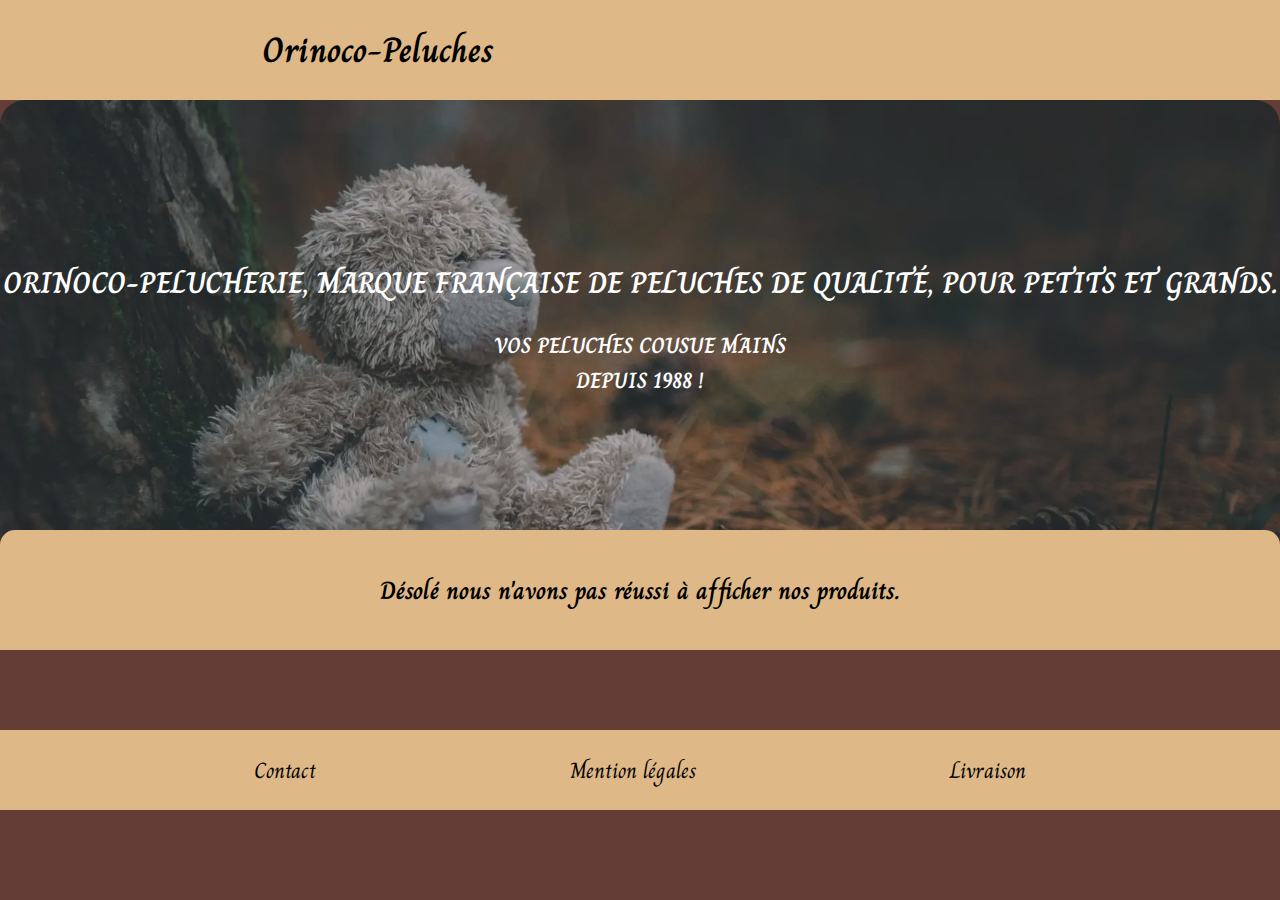
<file: index.html>
<!DOCTYPE html>
<html lang="fr">
<head>
    <meta charset="UTF-8">
    <meta name="description" content="Orinoco est une entreprise de e-commerce de vente d'oursons en peluche.">
    <meta http-equiv="X-UA-Compatible" content="IE=edge">
    <meta name="viewport" content="width=device-width, initial-scale=1.0">
    <link rel="shortcut icon" type="image/ico" href="./img/favicon.ico">
    <link rel="stylesheet" href="https://use.fontawesome.com/releases/v5.15.4/css/all.css" integrity="sha384-DyZ88mC6Up2uqS4h/KRgHuoeGwBcD4Ng9SiP4dIRy0EXTlnuz47vAwmeGwVChigm" crossorigin="anonymous">
    <link rel="stylesheet" href="Styles/index.css">


    <title>Orinoco | Ours en peluche</title>

</head>
    <body>
        <header>
            <div class="header-container">
                <div class="nav">
                    <a href="index.html">
                        <h1 class="logo">Orinoco-Peluches</h1>
                    </a>
                    <div class="shopping-cart">
                        <a href="cart.html">
                        <span class="fas fa-shopping-bag"></span>
                        </a>
                    </div>
                </div>
            </div>
        </header>
        <main>
            <div class="teddies-bg">
                <div class="teddy-banniere">
                    <img src="./img/egor-myznik-fZwDf1-AtAA-unsplash.webp" alt="Ours en peluche assit contre un arbre" />
                </div>
                <div class="bg-text">
                    <h2>Orinoco-Pelucherie, marque française de peluches de qualité, pour petits et grands. </h2>
                    <p>Vos peluches cousue mains <br>depuis 1988 !</p>
                </div>
            </div>
            <div class="container-title">
                <h3>Nos produits</h3>
            </div>
            <div id="products-container"> 
            </div>
        </main>
        <footer>
            <div class="footer-link">
                <a href="#">Contact</a>       
            </div>
            <div class="footer-link">
                <a href="#">Mention légales</a>
            </div>
            <div class="footer-link">
                <a href="#">Livraison</a>
            </div>   
        </footer>
        <script src="./Javascript/index.js" defer></script>
    </body>
</html>
</file>
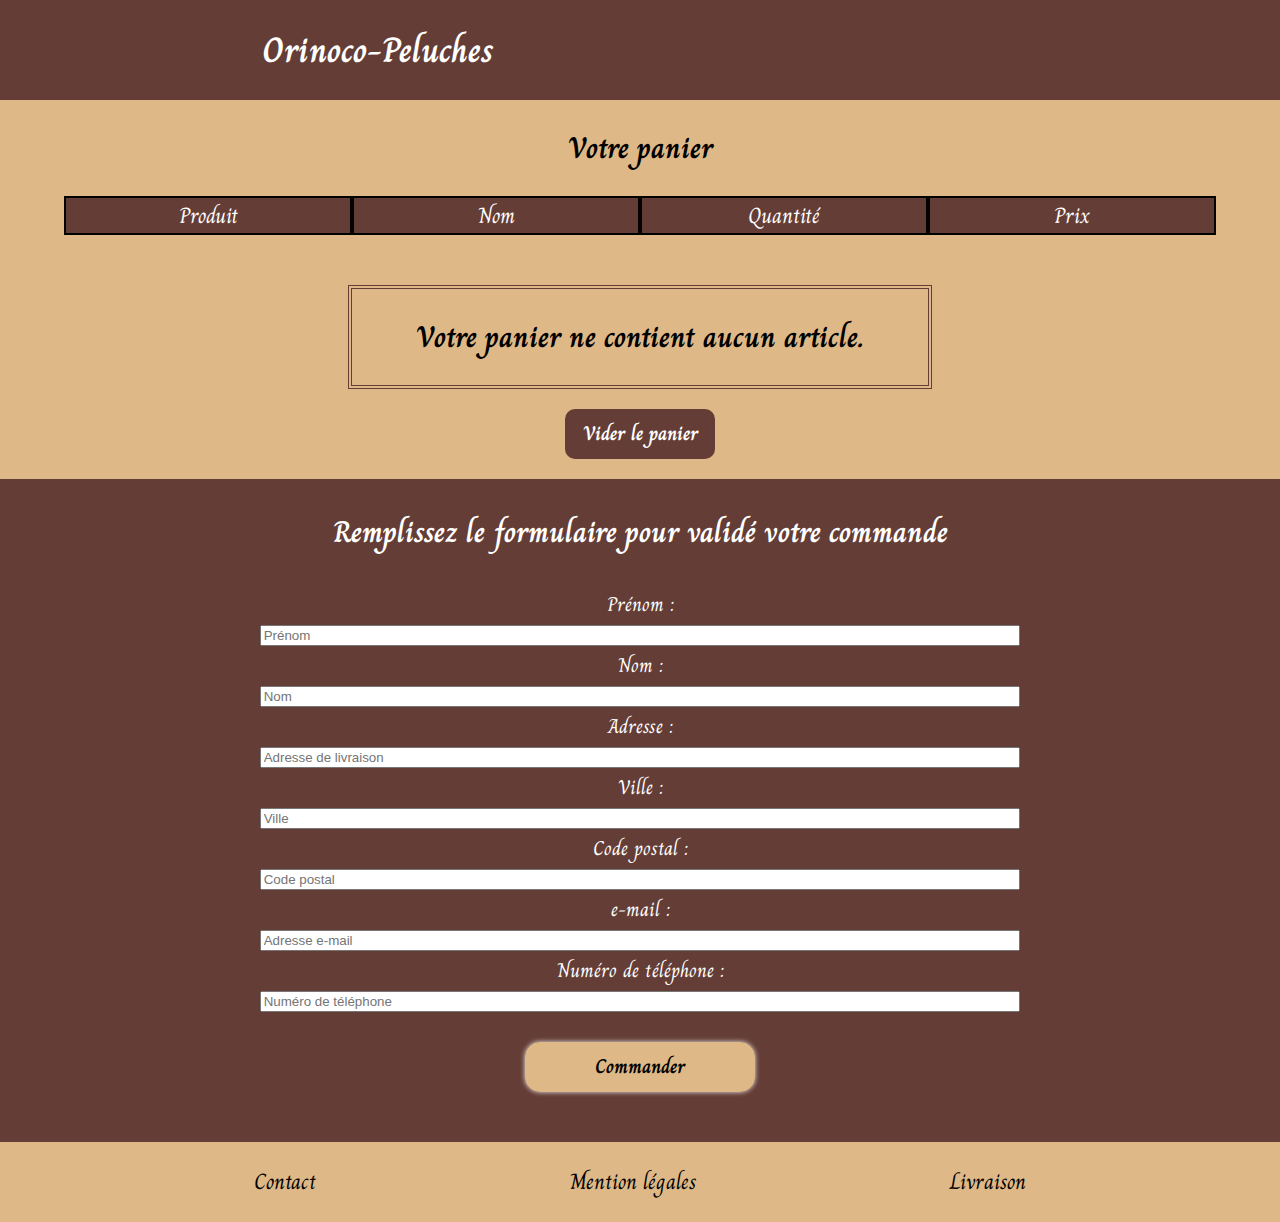
<file: cart.html>
<!DOCTYPE html>
<html lang="fr">
<head>
    <meta charset="UTF-8">
    <meta http-equiv="X-UA-Compatible" content="IE=edge">
    <meta name="viewport" content="width=device-width, initial-scale=1.0">
    <link rel="stylesheet" href="Styles/cart.css">
    <link rel="shortcut icon" type="image/ico" href="./img/favicon.ico">
    <link rel="stylesheet" href="https://use.fontawesome.com/releases/v5.15.4/css/all.css" integrity="sha384-DyZ88mC6Up2uqS4h/KRgHuoeGwBcD4Ng9SiP4dIRy0EXTlnuz47vAwmeGwVChigm" crossorigin="anonymous">
    <title>Mon panier</title>
</head>
    <body>
        <header>
            <div class="header-container">
                <div class="nav">
                    <a href="index.html">
                        <h1 class="logo">Orinoco-Peluches</h1>
                    </a>
                    <div class="shopping-cart">
                        <a href="cart.html">
                        <span class="fas fa-shopping-bag"></span>
                        </a>
                    </div>
                </div>
            </div>
        </header>
        <main>
            <div class="container">
                <div class="card-cart">
                    <h2>Votre panier</h2>
                    <div class="card-recap">
                        <div class="card-recap-row-info">
                            <div class="info-product">Produit</div>
                            <div class="info-product">Nom</div>
                            <div class="info-product">Quantité</div>
                            <div class="info-product price">Prix</div>
                        </div>
                        <div class="info-cart">
                            <div class="if-empty-cart">
                                <h2>Votre panier ne contient aucun article.</h2>
                            </div>
                            <h2 class="total"></h2>
                            <a href="cart.html">
                                <div class="button-to-empty-cart">
                                    <span>Vider le panier</span>
                                </div>
                            </a>
                        </div>
                    </div>
                </div>
                <div id="form-infos">
                    <h3>Remplissez le formulaire pour validé votre commande</h3>
                    <form>
                        <label for="name">Prénom :</label>
                        <input type="text" placeholder="Prénom" id="name" name="user-name" required>
                        
                        <label for="lastname">Nom :</label>
                        <input type="text" placeholder="Nom" id="lastname" name="user-lastname" required>
                
                        <label for="address">Adresse :</label>
                        <input type="text" placeholder="Adresse de livraison" id="address" name="user-adress" required>
                
                        <label for="city">Ville :</label>
                        <input type="text" placeholder="Ville" id="city" name="user-city" required>
                
                        <label for="postal-code">Code postal :</label>
                        <input type="text" placeholder="Code postal" id="postal-code" name="user-postal-code" required> 
                
                        <label for="email">e-mail :</label>
                        <input type="email" placeholder="Adresse e-mail" id="email" name="user-email" required>
                    
                        <label for="phone">Numéro de téléphone :</label>
                        <input type="tel" placeholder="Numéro de téléphone" id="phone" name="user-phone" required>
                        
                        <div class="error-message"></div>
                
                        <div class="payment">
                            <div id="submit" class="button-to-pay btn-grad">
                                <span>Commander</span>
                            </div>
                        </div>
                    </form>
                </div>
            </div>
        </main>
        <footer>
            <div class="footer-link">
                <a href="#">Contact</a>       
            </div>
            <div class="footer-link">
                <a href="#">Mention légales</a>
            </div>
            <div class="footer-link">
                <a href="#">Livraison</a>
            </div>   
        </footer>
        <script src="./Javascript/cart.js" defer></script>
    </body>
</html>
</file>
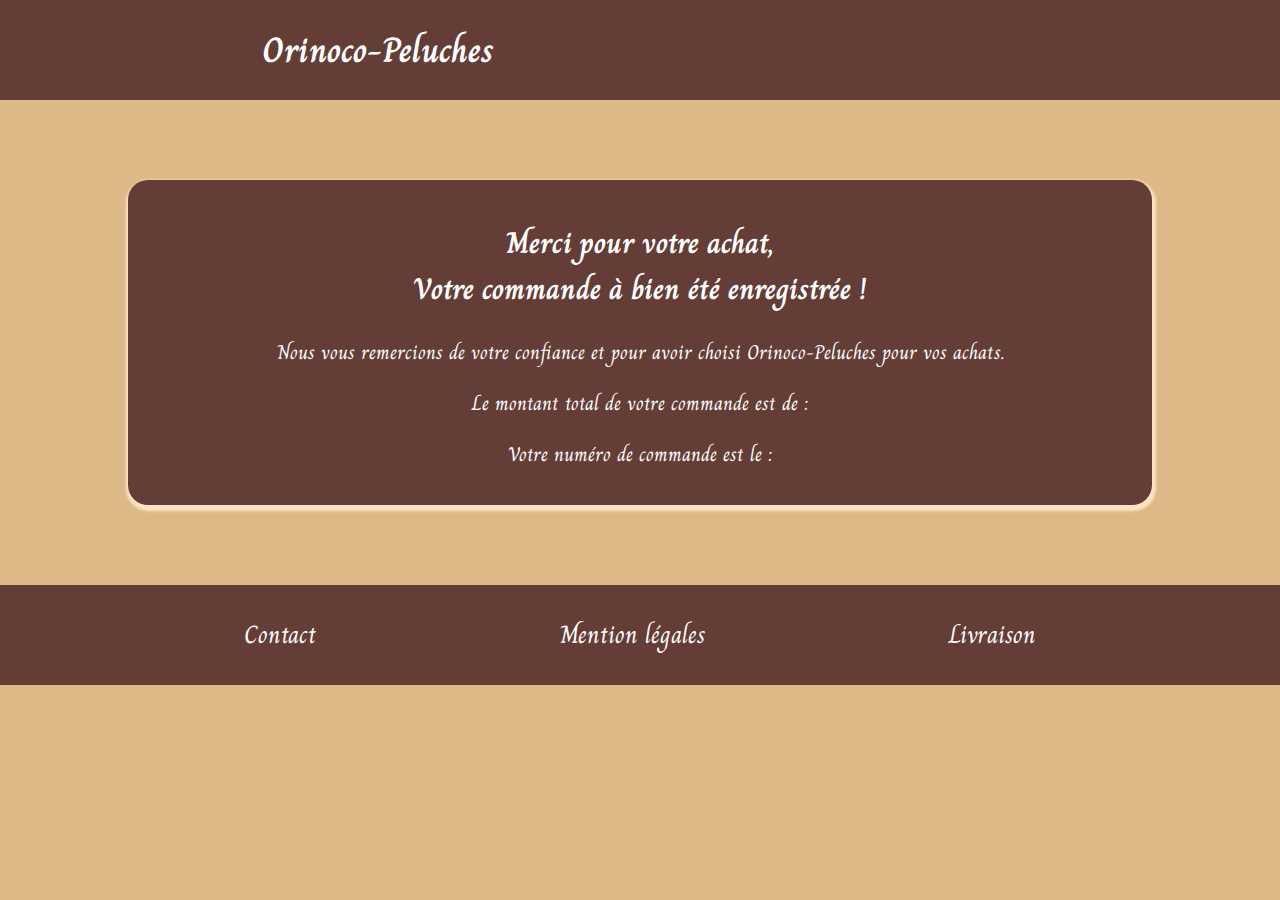
<file: confirmation.html>
<!DOCTYPE html>
<html lang="fr">
<head>
    <meta charset="UTF-8">
    <meta http-equiv="X-UA-Compatible" content="IE=edge">
    <meta name="viewport" content="width=device-width, initial-scale=1.0">
    <link rel="shortcut icon" type="image/ico" href="./img/favicon.ico">
    <link rel="stylesheet" href="https://use.fontawesome.com/releases/v5.15.4/css/all.css" integrity="sha384-DyZ88mC6Up2uqS4h/KRgHuoeGwBcD4Ng9SiP4dIRy0EXTlnuz47vAwmeGwVChigm" crossorigin="anonymous">
    <link rel="stylesheet" href="./Styles/confirmation.css">

    <title>Confirmation de votre commande</title>

</head>

    <body>
        <header>
            <div class="container">
                <div class="header-container">
                    <div class="nav">
                        <a href="index.html">
                            <h1 class="logo">Orinoco-Peluches</h1>
                        </a>
                        <div class="shopping-cart">
                            <a href="cart.html">
                                <span class="fas fa-shopping-bag"></span>
                            </a>
                        </div>
                    </div>
                </div>
            </div>
        </header>
        <main>
            <div class="recap-container">
                <div class="confirmation">
                    <h2>Merci pour votre achat,<br>Votre commande à bien été enregistrée !</h2>
                    <span class="fas fa-thumbs-up"></span>
                    <p class="thanks">Nous vous remercions de votre confiance et pour avoir choisi Orinoco-Peluches pour vos achats.</p>
                    <p class="total">Le montant total de votre commande est de : <span class="display-price"></span></p>
                    <p class="order-id">Votre numéro de commande est le : <span class="display-order-id"></span></p>
                </div>
            </div>
        </main>
        <footer>
            <div class="footer-link">
                <a href="#">Contact</a>       
            </div>
            <div class="footer-link">
                <a href="#">Mention légales</a>
            </div>
            <div class="footer-link">
                <a href="#">Livraison</a>
            </div>   
        </footer>
        <script src="./Javascript/confirmation.js"></script>
    </body>
</html>
</file>
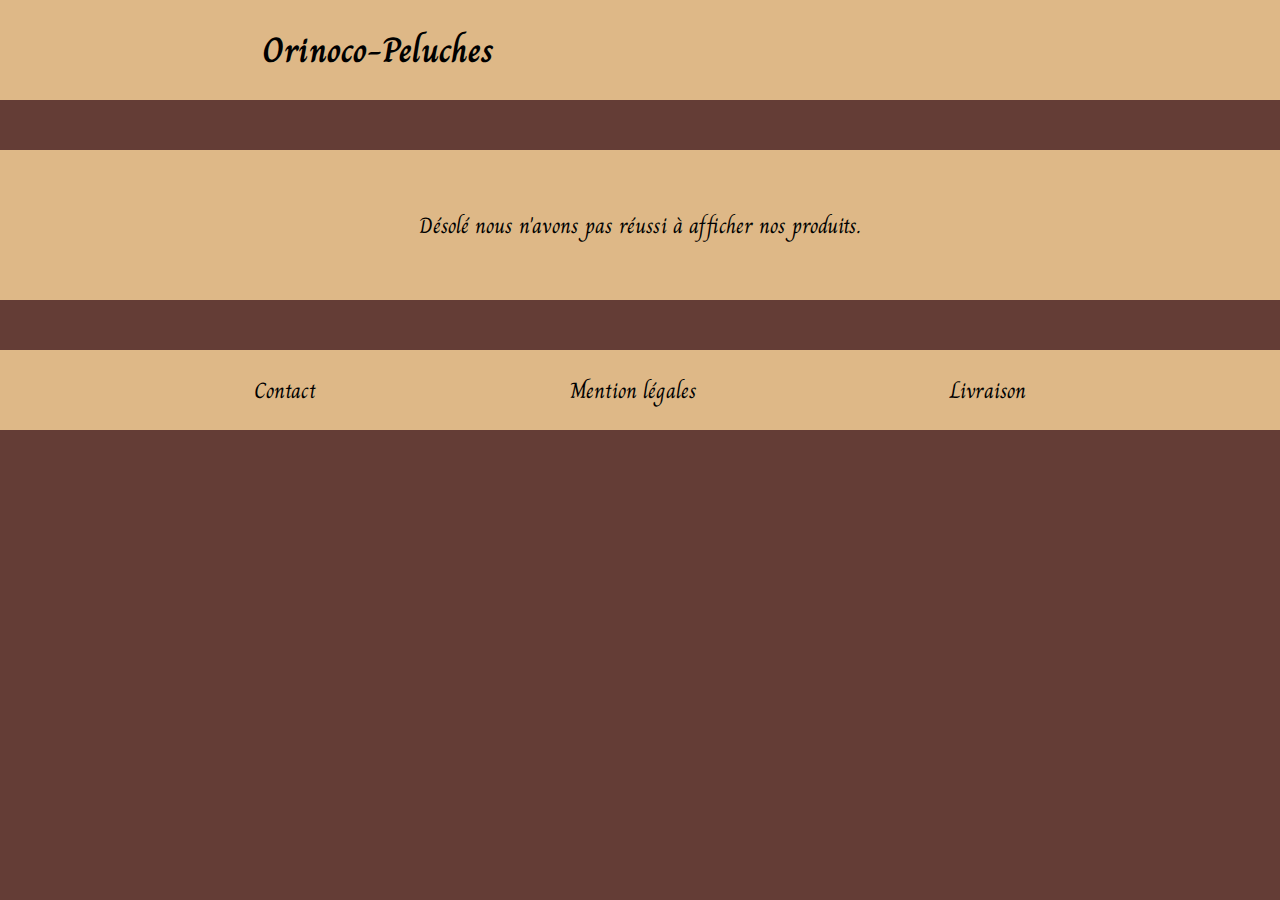
<file: product.html>
<!DOCTYPE html>
<html lang="fr">
<head>
    <meta charset="UTF-8">
    <meta http-equiv="X-UA-Compatible" content="IE=edge">
    <meta name="viewport" content="width=device-width, initial-scale=1.0">
    <link rel="stylesheet" href="Styles/product.css">
    <link rel="shortcut icon" type="image/ico" href="./img/favicon.ico">
    <link rel="stylesheet" href="https://use.fontawesome.com/releases/v5.15.4/css/all.css" integrity="sha384-DyZ88mC6Up2uqS4h/KRgHuoeGwBcD4Ng9SiP4dIRy0EXTlnuz47vAwmeGwVChigm" crossorigin="anonymous">
    <title>Page produit</title>
</head>
    <body>
        <header>
            <div class="header-container">
                <div class="nav">
                    <a href="index.html">
                        <h1 class="logo">Orinoco-Peluches</h1>
                    </a>
                    <div class="shopping-cart">
                        <a href="cart.html">
                            <span class="fas fa-shopping-bag"></span>
                        </a>
                    </div>
                </div>
            </div>
        </header>
        <main>
            <div class="container">
                <div class="card-product">
                    <div class="card-product-img">
                        <img class="img" src="" alt="">
                    </div>
                    <div class="infos-product">
                        <div class="infos-title"></div>
                        <div class="infos-description"></div>
                        <div class="infos-price"></div>
                        <div class="infos-quantity">
                            <label for="teddies-number">
                                Quantité :
                            </label>
                            <input id="teddies-number" name="teddies-number" type="number" value="1" min="1"> 
                        </div>
                        <div class="infos-colors">
                            <label for="color-select">
                                Couleur : 
                            </label>
                            <select name="color" id="color-select">
                                <option value="">Choisissez votre couleur</option>
                            </select>
                        </div>
                        <div class="confirmation-to-add">
                            <p class="text-confirm"></p>
                        </div>
                        <div class="choose-button">
                            <div class="back-to-home">
                                <a href="index.html">
                                    <div class="btn-grad">
                                        <span class="button-text">Retour aux produits</span>
                                    </div>
                                </a>
                            </div> 
                            <div class="added-to-cart">
                                <div class="btn-grad">
                                    <span class="button-text">Ajouter au panier</span>
                                </div>
                            </div>
                        </div>    
                    </div>
                </div>
            </div>
        </div>
        </main>
        <footer>
            <div class="footer-link">
                <a href="#">Contact</a>       
            </div>
            <div class="footer-link">
                <a href="#">Mention légales</a>
            </div>
            <div class="footer-link">
                <a href="#">Livraison</a>
            </div>   
        </footer>
        <script src="./Javascript/product.js" defer></script>
    </body>
</html>
</file>
<file: Styles/index.css>
@import url('https://fonts.googleapis.com/css2?family=Charm:wght@400;700&display=swap');

body{
    background-color: #643d36;
    margin: 0;
    font-family: 'Charm', cursive , sans-serif;
}

.header-container{
    width: 100%;
    height: 100px;
    background-color: burlywood;
}

.header-container h1{
    color: black;
    font-size: 35px;
}

* a{
    text-decoration: none;
}

.nav{
    width: 100%;
    display: flex;
    justify-content: space-around;
    align-items: center;
}

.nav span {
    font-size: 26px;
    color: black;
}

.teddy-banniere{
    width: 100%;
    height: 460px;
    display: flex;
    position: relative;
}

.teddy-banniere img{
    width: 100%;
    height: 460px;
    border-radius: 25px;
    object-fit: cover;
    opacity: 85%;
}

.bg-text{
    position: absolute;
    width: 100%;
    top: 260px;
    text-align: center;
    color: rgb(255, 255, 255);
    text-transform: uppercase;
}

.bg-text h2{
    font-size: 30px; 
    margin: 0;
}

.bg-text p{
    font-size: 22px;
    font-weight: bold;
}

.container-title{
    width: 100%;
    height: 120px;
    display: flex;
    justify-content: center;
    align-items: center;
    position: relative;
    top: -30px;
    border-top-left-radius: 15px;
    border-top-right-radius: 15px;
    background-color: burlywood;

}

.container-title h3{
    font-size: 32px;
    width: 200px;
    text-align: center;
    color: black;
    border-top: 4px double #643d36;
    border-bottom: 4px double #643d36;
}

#products-container {
    width: 100%;
    display: flex;
    flex-direction: column;
    align-items: center;
}

.card-product{
    width: 50%;
    display: flex;
    justify-content: center;
}

.img-product{
    width: 100%;
    margin-top: 30px;
    background-color: burlywood;
    border-radius: 25px;
    box-shadow: 1px 3px 3px 3px bisque ;
}

.img-product img{
    height: 350px;
    width: 500px;
    object-fit: cover;
    border-top-left-radius: 25px;
    border-top-right-radius: 25px;
}

.product-infos{
    width: 100%;
    display: flex;
    flex-direction: column;
    align-items: center;
}

.product-title{
    font-size: 32px;
    font-weight: bold;
    color: black;
}

.price-product{
    font-size: 26px;
    color: black;
}

footer{
    width: 100%;
    height: 80px;
    margin-top: 50px;
    display: flex;
    justify-content: space-evenly;
    align-items: center;
    background-color: burlywood;
}

.footer-link a {
    font-size: 22px;
    color: black;
}


/********************** Média queries *****************/

@media all and (min-width: 320px) and (max-width: 600px) {
    .bg-text{
        position: absolute;
        top: 150px;
    }

    .card-product {
        width: 95%;
    }

    .link {
        width: 100%;
    }
    
    .img-product img {
        width: 100%;
    }

    footer {
        flex-direction: column;
        height: 100px;
    }
}
</file>
<file: Styles/cart.css>
@import url('https://fonts.googleapis.com/css2?family=Charm:wght@400;700&display=swap');

body{
    background-color: #643d36;
    margin: 0;
    font-family: 'Charm', cursive , sans-serif;
}

.header-container{
    width: 100%;
    height: 100px;
}

.header-container h1{
    color: black;
    font-size: 35px;
}

* a{
    text-decoration: none;
}

.nav{
    width: 100%;
    display: flex;
    justify-content: space-around;
    align-items: center;
}

.nav h1 {
    color: white;
}

.nav span {
    font-size: 26px;
    color: white;
}

.card-cart {
    
    background-color: burlywood;
    display: flex;
    flex-direction: column;
    align-items: center;
}

.card-cart h2 {
    font-size: 30px;
}

.card-recap {
    width: 90vw;
}

.card-recap-row-info {
    font-size: 22px;
    display: flex;
    justify-content: space-around;
}

.card-recap-row-info .info-product {
    width: 100%;
    text-align: center;
    border: 2px solid black;
    background: #643d36;
    color: white;
}

.card-recap-row {
    margin-top: 15px;
    display: flex;
    justify-content: space-around;
    align-items: center;
}

.product-list .info-product {
    width: 100%;
    text-align: center;
    font-size: 20px;
}

.product-list .info-product img {
    width: 130px;
    height: 95px;
    border-radius: 10px;
    box-shadow: 1px 1px 1px 1px #643d36;
}

.info-cart {
    width: 100%;
    display: flex;
    flex-direction: column;
    align-items: center;
}

.if-empty-cart {
    margin-top: 50px;
    border: 4px double #643d36;
}

.info-cart .total {
    margin: 50px 0 0 0;
    width: 40%;
    text-align: center;
    font-size: 24px;
    border: 4px double #643d36;
}

.button-to-empty-cart {
    width: 150px;
    height: 50px;
    display: flex;
    justify-content: center;
    align-items: center;
    background-color: #643d36;
    color: white;
    font-size: 20px;
    border-radius: 10px;
    margin: 20px;
}

.button-to-empty-cart:hover{
    box-shadow: 1px 1px 1px 2px bisque;
}

.button-to-empty-cart span {
    font-weight: bold;
} 

#form-infos {
    display: flex;
    flex-direction: column;
    align-items: center;
    background: #643d36;
}

#form-infos h3 {
    font-size: 30px;
    color: white;
    text-align: center;
}

form {
    background-color: #643d36;
    display: flex;
    flex-direction: column;
    align-items: center;
    line-height: 2;
    width: 60%;
}

input {
    width: 98%;
}

label {
    color: white;
    font-size: 20px;
}

.error-message{
    text-align: center;
    width: 98%; 
    color: white;
    font-size: 18px;
    padding: 5px;
}

.button-to-pay {
    height: 50px;
    margin-top: 20px;
    display: flex;
    justify-content: center;
    align-items: center;
    color: black;
    font-size: 20px;
    cursor: pointer;
}

.button-to-pay span {
    font-weight: bold;
}

.btn-grad {
    background-image: linear-gradient(to right, burlywood 50%, #643d36 100%, #ffffff 1%)
}

.btn-grad {
    width: 230px;
    transition: 0.5s;
    background-size: 200% auto;
                
    box-shadow: 0 0 5px #eee;
    border-radius: 15px;
}

.btn-grad:hover {
    background-position: right center; 
    color: #fff;
    text-decoration: none;
}


footer{
    width: 100%;
    height: 80px;
    margin-top: 50px;
    display: flex;
    justify-content: space-evenly;
    align-items: center;
    background-color: burlywood;
}

.footer-link a {
    font-size: 22px;
    color: black;
}


/********************** Média queries *****************/


@media all and (min-width: 320px) and (max-width: 480px) {
    .product-list .info-product img {
        width: 50px;
        height: 50px;
    } 
    .product-list .info-product {
        font-size: 18px;
    }
}

@media all and (min-width: 481px) and (max-width: 767px) {
    .product-list .info-product img {
        width: 80px;
        height: 80px;
    }
}

@media all and (min-width: 320px) and (max-width: 767px) {

    .info-cart .total {
        width: 95%;
        font-size: 20px;
    }

    #form-infos h3 {
        width: 95%;
        padding: 5px;
        font-size: 24px;
    }   
}

@media all and (min-width: 320px) and (max-width: 600px) {

    footer {
        flex-direction: column;
        height: 100px;
    }
}
</file>
<file: Styles/confirmation.css>
@import url('https://fonts.googleapis.com/css2?family=Charm:wght@400;700&display=swap');

body{
    background-color: burlywood;
    font-family: 'Charm', cursive , sans-serif;
    margin: 0;
}

.header-container{
    width: 100%;
    height: 100px;
    background-color: #643d36;
}

.header-container h1{
    color: black;
    font-size: 35px;
}

* a{
    text-decoration: none;
}

.nav{
    width: 100%;
    display: flex;
    justify-content: space-around;
    align-items: center;
}

.nav h1 {
    color: white;
}

.nav span {
    font-size: 26px;
    color: white;
    margin: 0 !important;
}

main {
    display: flex;
    justify-content: center;
}

.recap-container {
    width: 80%;
    margin: 80px 0 80px;
    text-align: center;
    background: #643d36;
    color: white;
    border-radius: 20px;
    box-shadow: 1px 3px 3px 3px bisque;
}

.confirmation {
    padding: 15px;
}

h2 {
    font-size: 30px;
}

.fas {
    font-size: 50px;
    margin: 0 0 20px;
    color: burlywood;
}

p {
    font-size: 20px;
}

.display-price {
    font-weight: bold;
}

.display-order-id {
    font-weight: bold;
}


footer{
    width: 100%;
    height: 100px;
    display: flex;
    justify-content: space-evenly;
    align-items: center;
    background-color: #643d36;
}

.footer-link {
    font-size: 25px;
}

.footer-link a {
    color: white;
}


/********************** Média queries *****************/

@media all and (min-width: 320px) and (max-width: 600px) {

    h2 {
        font-size: 22px;
    }

    footer {
        flex-direction: column;
        height: 120px;
    }
}
</file>
<file: Styles/product.css>
@import url('https://fonts.googleapis.com/css2?family=Charm:wght@400;700&display=swap');

body{
    background-color: #643d36;
    margin: 0;
    font-family: 'Charm', cursive , sans-serif;
}

.header-container{
    width: 100%;
    height: 100px;
    background-color: burlywood;
}

.header-container h1{
    color: black;
    font-size: 35px;
}

* a{
    text-decoration: none;
}

.nav{
    width: 100%;
    display: flex;
    justify-content: space-around;
    align-items: center;
}

.nav span {
    font-size: 26px;
    color: black;
}

.container{
    display: flex;
    justify-content: center;
    align-items: center;
    margin: 50px 0;
    font-size: 22px;
}

.card-product{
    width: 750px;
    height: 900px;
    padding: 5px;
    border-radius: 30px;
    background-color: burlywood;
    box-shadow: 1px 3px 3px 3px bisque;
}

.card-product-img{
    width: 750px;
    height: 500px;
}

.img{
    width: 750px;
    height: 500px;
    border-top-left-radius: 30px;
    border-top-right-radius: 30px;
}

.infos-title{
    text-align: center;
    font-size: 32px;
    margin-top: 10px;
    font-weight: bold;
}

.infos-description{
    text-align: center;
    padding: 0 15px;
    font-size: 22px;
}

.infos-price{
    text-align: center;
    font-size: 22px;
    margin-top: 20px;
    font-weight: bold;
}

.infos-quantity{
    font-size: 20px;
    margin: 5px 0 5px 10px;
}

.infos-colors{
    font-size: 20px;
    margin-left: 10px;
}

.choose-button {
    display: flex;
    justify-content: space-evenly;
}

.confirmation-to-add {
    text-align: center;
    font-size: 20px;
    background-color: #643d36;
    color: white;
} 

.btn-grad {
    background-image: linear-gradient(to right, #643d36 0%, #41251c  35%, #ffffff  100%)
}

.btn-grad {
    margin: 5px 0;
    width: 240px;
    padding: 10px 25px;
    text-align: center;
    transition: 0.5s;
    background-size: 200% auto;
    color: white;            
    box-shadow: 0 0 20px #eee;
    border-radius: 15px;
    display: block;
    cursor: pointer;
 }

.btn-grad:hover {
    background-position: right center; 
    color: rgb(0, 0, 0);
    text-decoration: none;
}

span .button-text{
    font-size: 16px;
    font-weight: 600;
} 

footer{
    width: 100%;
    height: 80px;
    margin-top: 50px;
    display: flex;
    justify-content: space-evenly;
    align-items: center;
    background-color: burlywood;
}

.footer-link a {
    font-size: 22px;
    color: black;
}

/********************** Média queries *****************/

@media all and (min-width: 320px) and (max-width: 780px) {
   
    .card-product {
        width: 90%;
        height: auto;
    }
   
    .card-product-img  {
        width: 100%;
        height: 350px;
    }

    .card-product-img img {
        width: 100%;
        object-fit: cover;
        height: 350px;
    }

    .choose-button {
        flex-direction: column;
        align-items: center;
        margin-bottom: 15px;
    }

    footer {
        flex-direction: column;
        height: 100%;
    }
}
</file>
